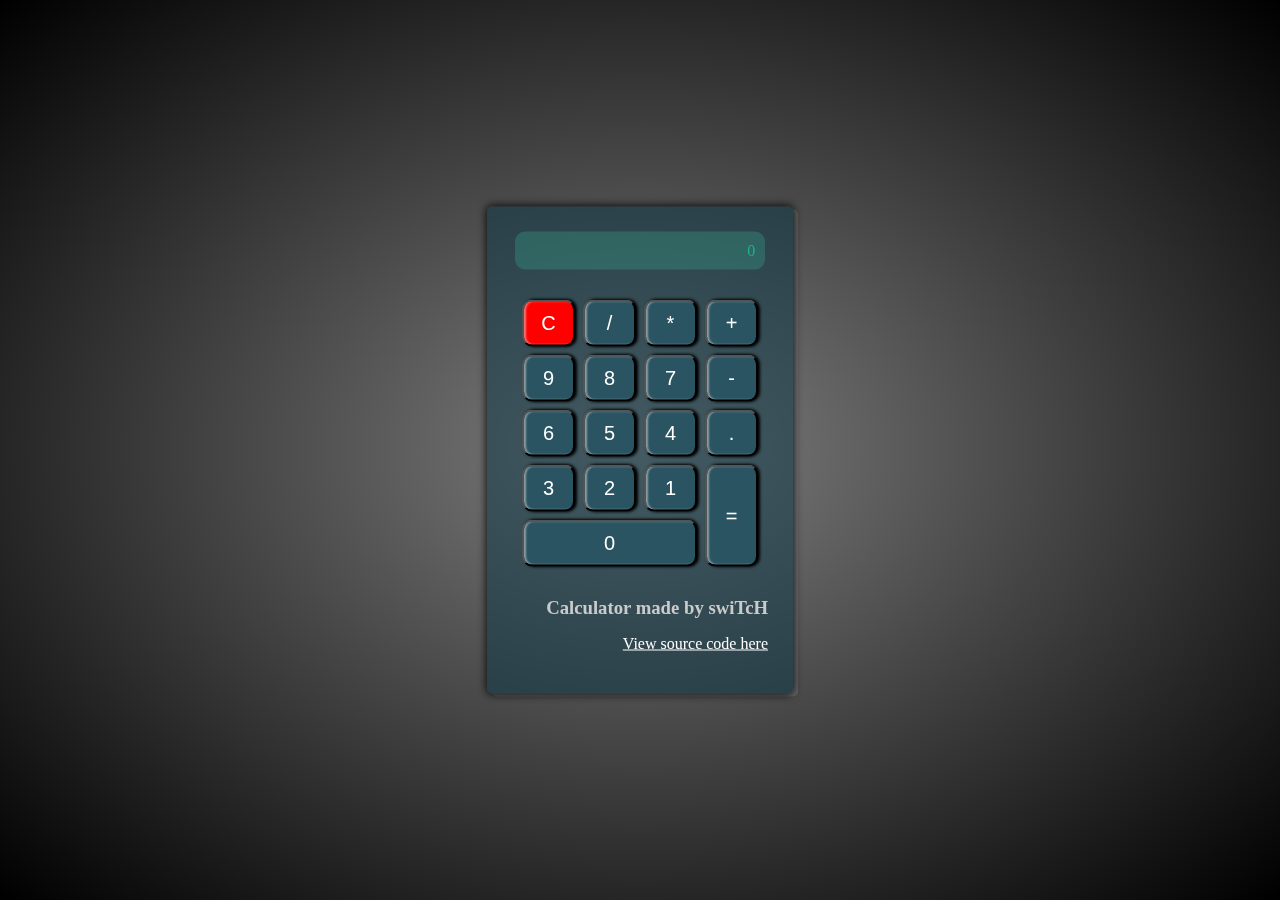
<file: index.html>
<!DOCTYPE html>
<html lang="en">

<head>
    <meta charset="UTF-8">
    <meta http-equiv="X-UA-Compatible" content="IE=edge">
    <meta name="viewport" content="width=device-width, initial-scale=1.0">
    <title>Calc</title>
    <link rel="stylesheet" href="calc.css">
</head>

<body>
    <div class="container">
        <div class="input">0</div>
        <div class="nums">
            <button class="clear buttons">C</button>
            <button class="over operands">/</button>
            <button class="times operands">*</button>
            <button class="plus operands">+</button>
            <button class="9 buttons">9</button>
            <button class="8 buttons">8</button>
            <button class="7 buttons">7</button>
            <button class="minus operands">-</button>
            <button class="6 buttons">6</button>
            <button class="5 buttons">5</button>
            <button class="4 buttons">4</button>
            <button class="point operands">.</button>
            <button class="3 buttons">3</button>
            <button class="2 buttons">2</button>
            <button class="1 buttons">1</button>
            <button class="equal operands">=</button>
            <button class="zero buttons">0</button>
        </div>
        
        <div class="sign">
            <h3>Calculator made by <span>swiTcH</span></h3>

            <p class="attrib"><a href="https://github.com/swiTTcHH/basic_calculator">View source code here</a></p>
        </div>

        <script src="calc.js"></script>

    </div>
</body>

</html>
</file>
<file: calc.css>
body,
html {
  margin: 0;
  padding: 0;
  height: 100%;
  width: 100%;
  box-sizing: border-box;
}

body {
  background: radial-gradient(grey, black);
}

.attrib a{
  color: white;
}

.container {
  width: 20%;
  position: fixed;
  top: 50%;
  left: 50%;
  transform: translate(-50%, -50%);
  background-color: rgba(7, 54, 69, 0.5);
  padding: 25px;
  border-radius: 5px;
  box-shadow: 0 0 10px black, 5px 3px 0 rgba(128, 128, 128, 0.454);
}

.input {
  background-color: rgba(53, 164, 138, 0.341);
  padding: 10px;
  color: rgba(25, 185, 147, 0.922);
  margin-bottom: 5px;
  text-align: right;
  width: 90%;
  margin: 0 auto;
  overflow: hidden;
  border-radius: 10px;
}

.nums {
  display: grid;
  grid-template-columns: repeat(4, 1fr);
  gap: 0.5rem;
  margin: 0 auto;
  padding: 30px 10px;
}

button {
  padding: 10px;
  background-color: #2a5462;
  color: white;
  font-size: 20px;
  cursor: pointer;
  border-radius: 10px;
  box-shadow: 2px 0 3px black, inset 2px 0 2px rgba(230, 230, 230, 0.511);
}

button:active {
  box-shadow: 0px 0 1px black, inset 0px 0 1px rgba(230, 230, 230, 0.557);
}

.equal {
  grid-row: span 2;
}

.zero {
  grid-column: span 3;
}

.clear {
  background-color: red;
}

.sign {
  text-align: right;
  color: rgb(203, 203, 203);
}

h3 {
  margin: 0;
  padding: 0;
}

@media screen and (min-width: 250px) and (max-width: 768px) {
  .container {
    width: 60%;
  }
}
</file>
